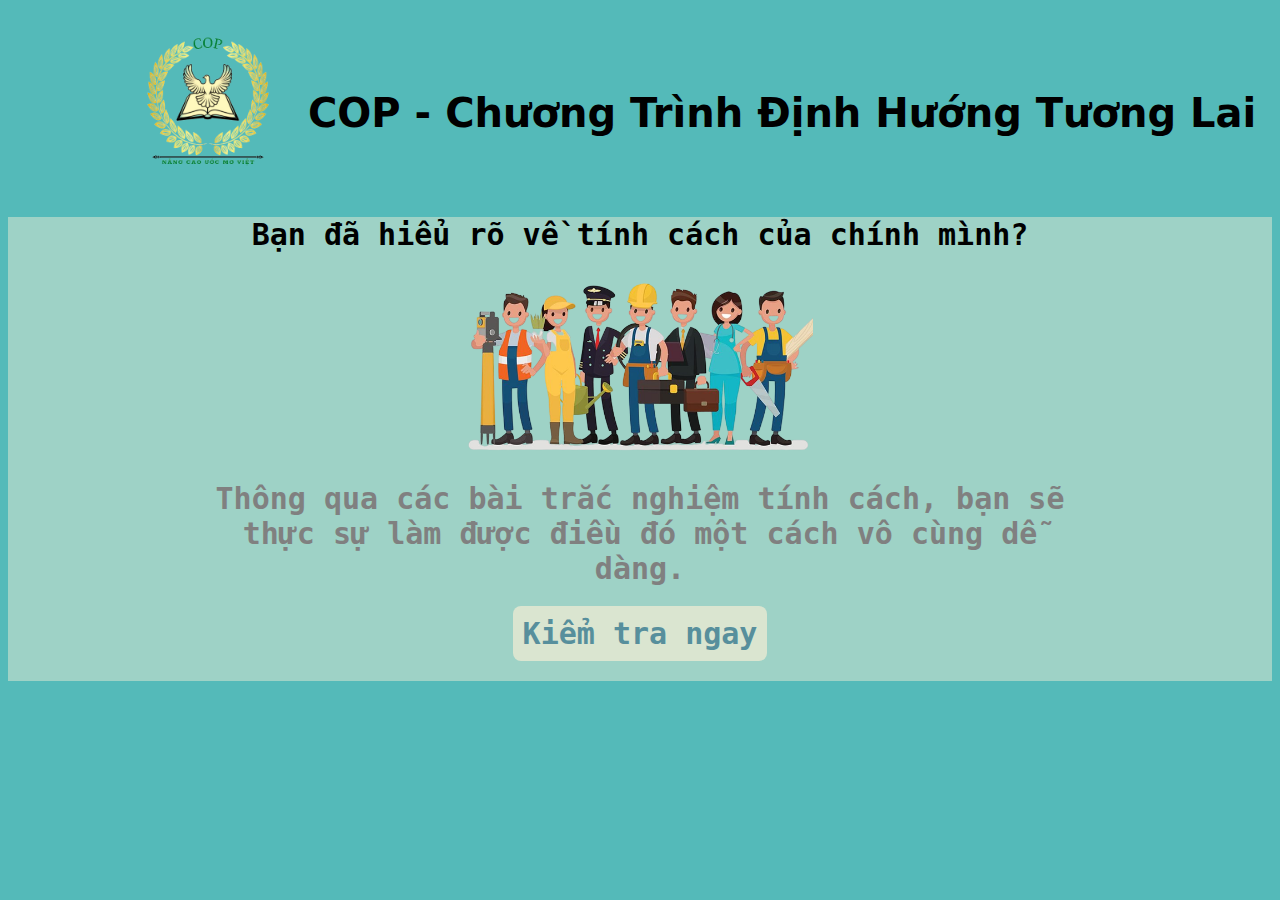
<file: index.html>
<!DOCTYPE html>
<html lang="en">

<head>
    <meta charset="UTF-8">
    <meta http-equiv="X-UA-Compatible" content="IE=edge">
    <meta name="viewport" content="width=device-width, initial-scale=1.0">
    <link rel="stylesheet" href="style1.css">
    <link rel="icon" href="assets/logo_Đạt-removebg-preview.ico">
    <title>COP - Chương Trình Định Hướng Nghề Nghiệp</title>
</head>

<body>

    <div class="navbar">
        <div class="logo">
            <img src="assets/logo_Đạt-removebg-preview.png " width="200px" height="200px">
        </div>
        <div>
            COP - Chương Trình Định Hướng Tương Lai
        </div>
    </div>
    <div class="body">
        <div class="container">
            <div>
                Bạn đã hiểu rõ về tính cách của chính mình?
            </div>
            <div class="image">
                <img width="40%" height="40%" src="assets/phu-am-danh-tu-dem-duoc-so-it-so-nhieu-khong-dem-duoc-tu-vung-nghe-nghiep-jobs-3-removebg-preview.png" alt="">
            </div>
        </div>
        <div class="information">
            Thông qua các bài trắc nghiệm tính cách, bạn sẽ thực sự làm được điều đó một cách vô cùng dễ dàng.
        </div>
        <div class="button">
            <a href="test.html" class="kiemtra">Kiểm tra ngay</a>
        </div>
    </div>
</body>

</html>
</file>
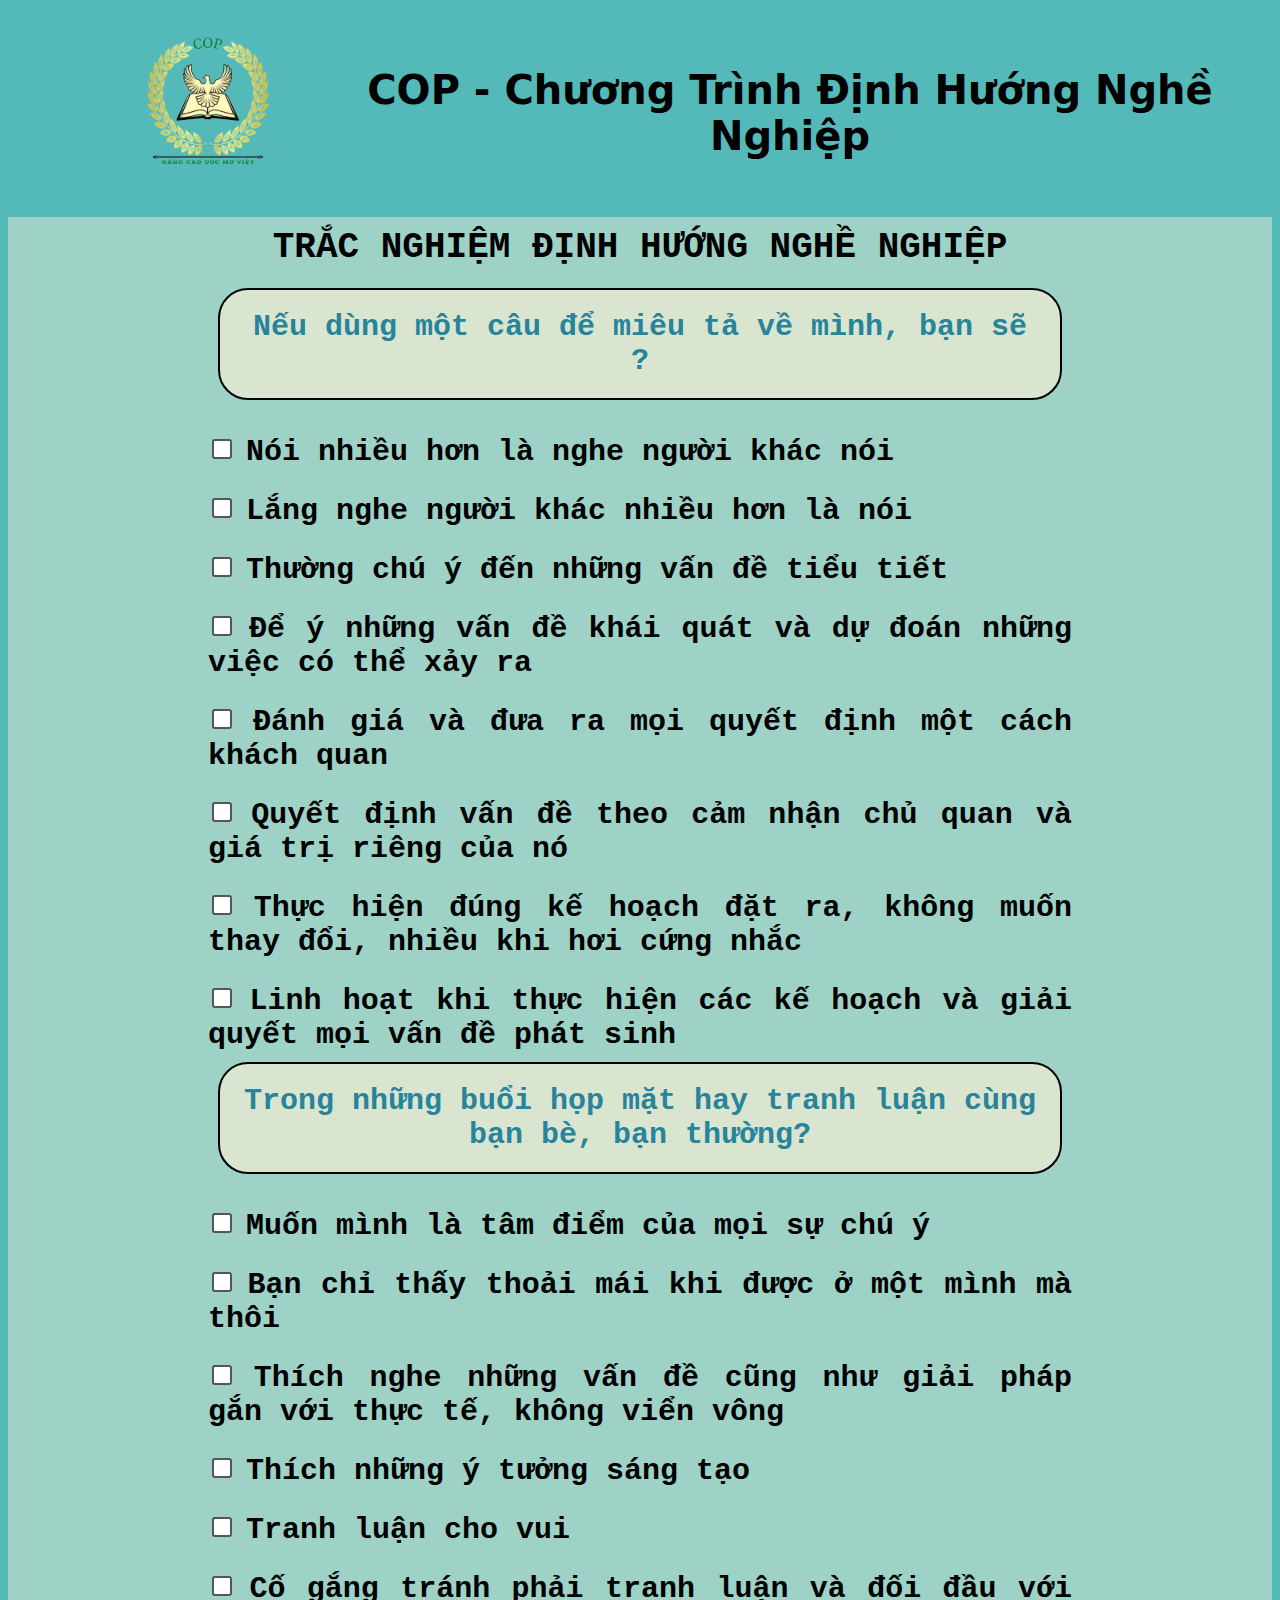
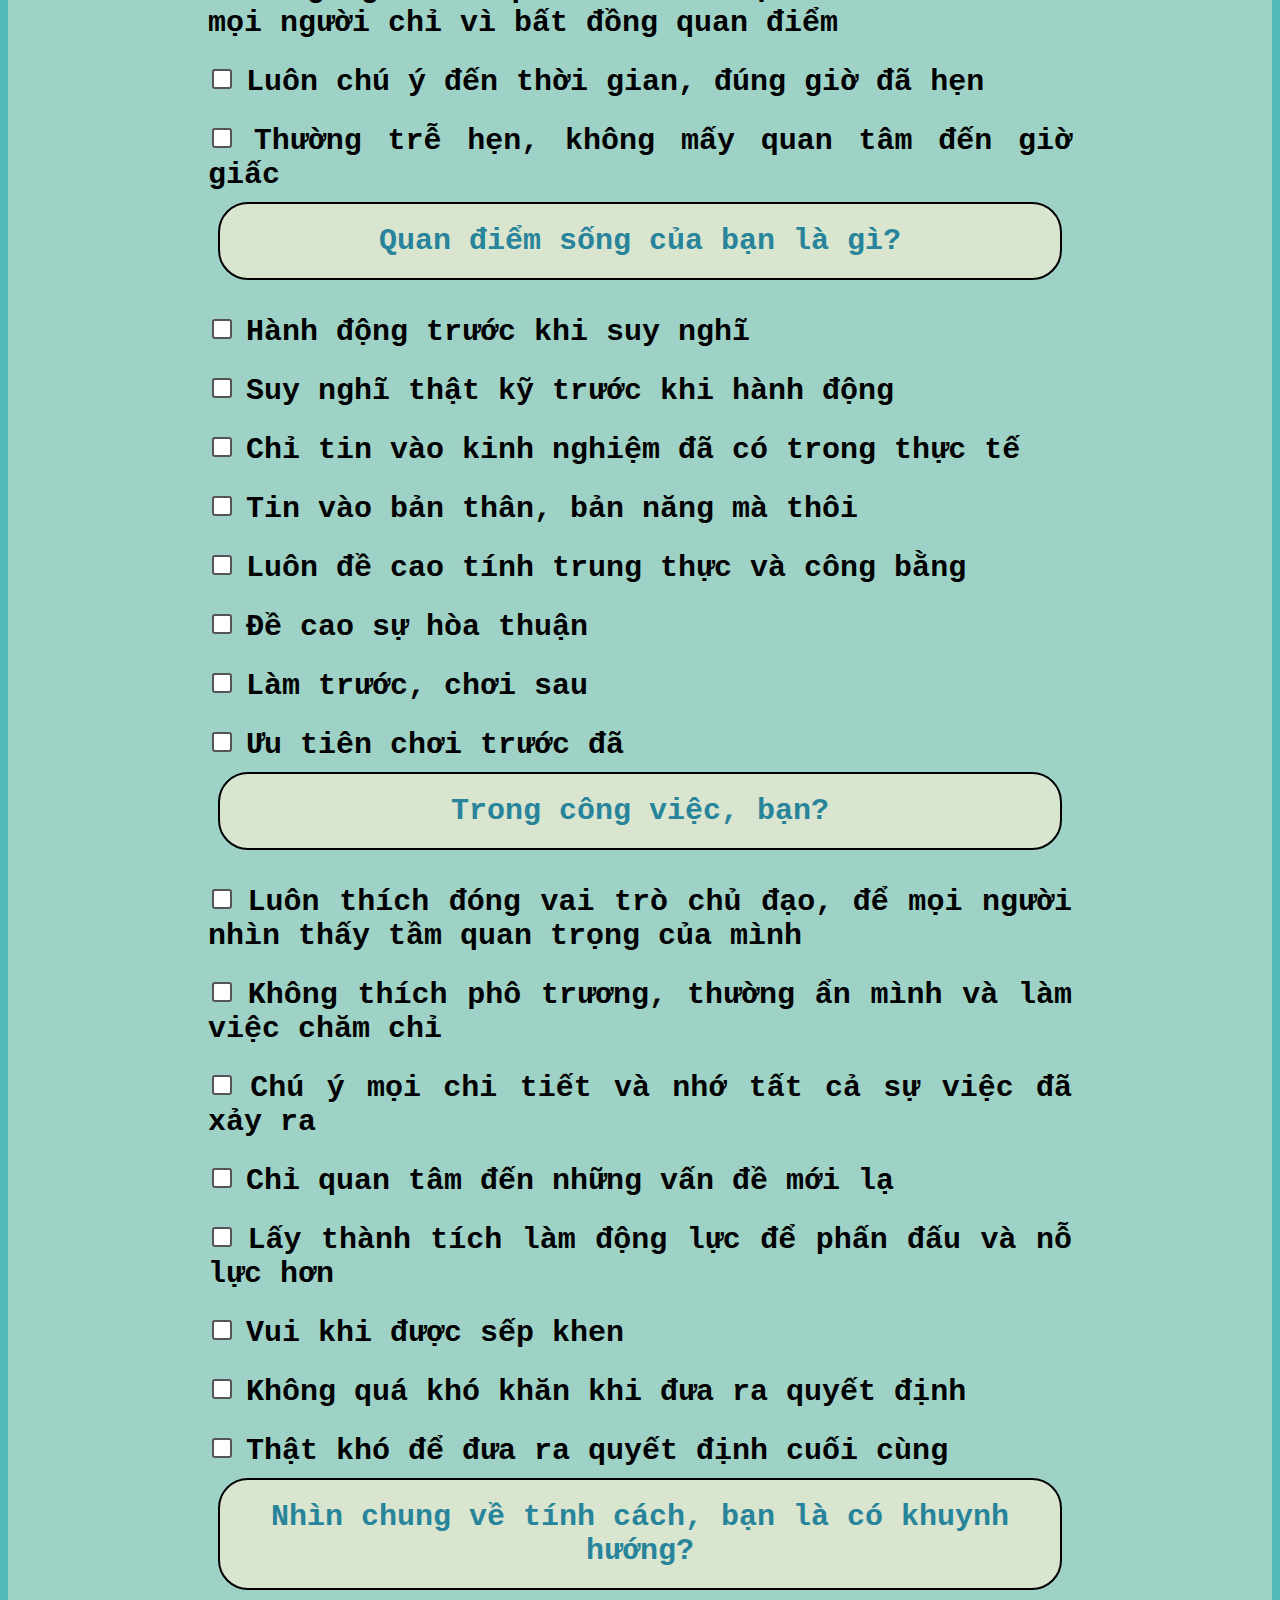
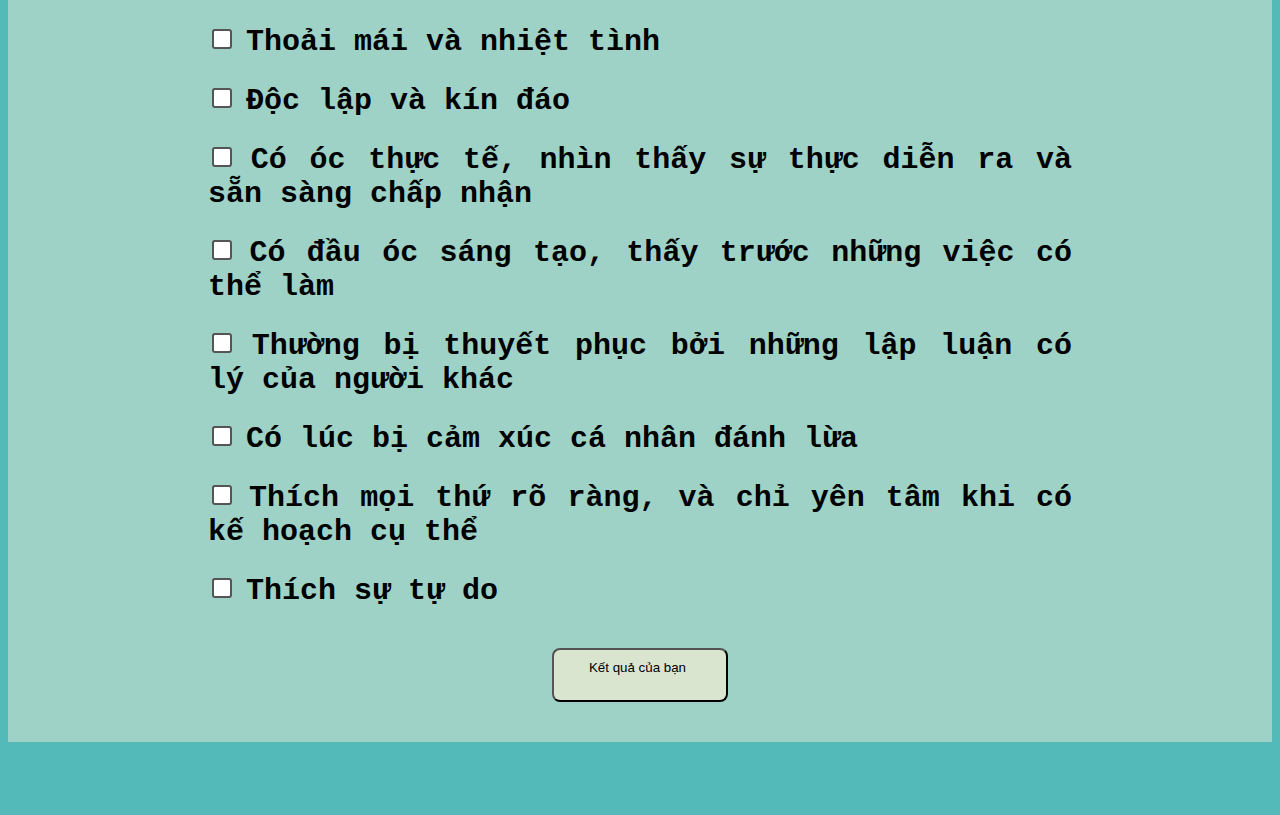
<file: test.html>
<!DOCTYPE html>
<html lang="en">

<head>
    <meta charset="UTF-8">
    <meta http-equiv="X-UA-Compatible" content="IE=edge">
    <meta name="viewport" content="width=device-width, initial-scale=1.0">
    <link rel="stylesheet" href="style.css">
    <link rel="icon" href="assets/logo_Đạt-removebg-preview.ico">
    <title>Tìm Hiểu Tính Cách Của Bản Thân</title>
    <script>
        var a = 0,
            b = 0,
            c = 0,
            d = 0,
            e = 0,
            e = 0,
            f = 0,
            g = 0,
            h = 0;

        function show_image(src, width, height, alt) {
            var img = document.createElement("img");
            document.getElementById("showimg").innerHTML = "";
            img.src = src;
            img.width = width;
            img.height = height;
            document.getElementById("showimg").append(img);
        }

        function dem() {
            var e = 0,
                i = 0,
                s = 0,
                n = 0,
                t = 0,
                f = 0,
                j = 0,
                p = 0;
            var inputElems = document.getElementsByTagName("input");
            for (let k = 0; k < inputElems.length; k++) {
                if (inputElems[k].checked == 1) {
                    if (inputElems[k].name == "a") e++;
                    else if (inputElems[k].name == "b") i++;
                    else if (inputElems[k].name == "c") s++;
                    else if (inputElems[k].name == "d") n++;
                    else if (inputElems[k].name == "e") t++;
                    else if (inputElems[k].name == "f") f++;
                    else if (inputElems[k].name == "g") j++;
                    else if (inputElems[k].name == "h") p++;
                }else var x = document.getElementById("show");
                            x.innerHTML = ("<center>!ERROR! HỆ THỐNG LỖI!.<br>Mong Anh/chị vui lòng thử lại nhé !</center>"); 
                            show_image("assets/error.png")
            }

            var
                enfj = e + n + f + j,
                enfp = e + n + f + p,
                entj = e + n + t + j,
                entp = e + n + t + p,
                esfj = e + s + f + j,
                esfp = e + s + f + p,
                estj = e + s + t + j,
                estp = e + s + t + p,
                infj = i + n + f + j,
                infp = i + n + f + p,
                intj = i + n + t + j,
                intp = i + n + t + p,
                isfj = i + s + f + j,
                isfp = i + s + f + p,
                istj = i + s + t + j,
                istp = i + s + t + p;
            console.log("e:" + e + " i:" + i + " s:" + s + " n:" + n + " t:" + t + " f:" + f + "j:" + j + "p:" + p)
            var sln = Math.max(enfj, enfp, entj, entp, esfj, esfp, estj, estp, infj, infp, intj, intp, isfj, isfp, istj, istp)
            if (sln > 0) {
                if (sln == enfj) {
                    var x = document.getElementById("show");
                    x.innerHTML = ("ENFJ (Extrovert, Intuitive, Feeler, Judger ):Bạn là người có tính cách khá độc đáo, thú vị, biết tạo hứng thú cho mọi người và cũng dễ cảm thông. Là người làm việc có trách nhiệm và luôn muốn gắn bó với một môi trường làm việc ngăn nắp, bạn rất có trách nhiệm và khi làm bất cứ việc gì thì đều hết tâm trí của mình vào đó.<br><br> Bạn phù hợp với lĩnh vực truyền thông – quảng cáo, có thể trở thành: Chuyên viên quảng cáo, Biên tập tạp chí, Nhà sản xuất các chương trình TV, Nhân viên Marketing, Nhà văn/Nhà báo. ");
                    show_image("https://mbti.vn/img/ENFJ.svg", 400, 400, "enfj");
                } else if (sln == enfp) {
                    var x = document.getElementById("show");
                    x.innerHTML = ("ENFP (Extrovert, Intuitive, Feeler, Perceiver): Thật tuyệt vời! Bạn rất thông minh và luôn muốn học hỏi nhiều hơn. Bạn là người hay nói nhưng ưu điểm của bạn là hoạt ngôn, ăn nói có duyên nên luôn khiến mọi người thoải mái với những câu chuyện trò thông minh, dí dỏm. Trong công việc, bạn nhiệt tình và đầu óc luôn hoạt động, thích sáng tạo chứ không chấp nhận sự trì trệ, chây lười. Vì thế, bạn thường dễ dàng vượt qua mọi khó khăn một cách nhanh chóng. Bạn thực sự là con người của công việc và mọi người luôn yêu quý bạn.<br><br> Nghề nghiệp phù hợp với bạn: Nhân viên quảng cáo, Chuyên viên phát triển phần mềm, Nhà báo, Nhà thiết kế, Nhà sáng tạo.");
                    show_image("https://mbti.vn/img/ENFPs.svg", 400, 400, "enfj");
                } else if (sln == entj) {
                    var x = document.getElementById("show");
                    x.innerHTML = ("ENTJ (Extrovert, Intuitive, Thinker, Judger): Bạn khá thân thiện với mọi người. Tuy nhiên, vì là người rất kiên quyết và thẳng tính nên đôi khi bạn có thể làm tổn thương người khác. Bạn rất quyết đoán và ngăn nắp. <br><br>Bạn có thể trở thành: Nhà điều hành, Tư vấn viên, Chuyên viên nhà đất, Nhân viên Marketing, Nhà phân tích tài chính.");
                    show_image("https://mbti.vn/img/ENTJs.svg", 400, 400, "enfj");
                } else if (sln == entp) {
                    var x = document.getElementById("show");
                    x.innerHTML = ("ENTP (Extrovert, Intuitive, Thinker, Perceiver): Bạn rất có duyên. Mọi người đều thích bạn vì bạn là người thân thiện và thoải mái. Bạn rất sáng tạo, nhưng cũng dễ thay đổi. Khả năng phân tích của bạn khá tốt.<br><br> Bạn nên làm những công việc như: Đầu tư ngân hàng, Người viết quảng cáo, Hoạch định chiến lược, Phát thanh viên radio/TV.");
                    show_image("https://mbti.vn/img/ENTPs.svg", 400, 400, "enfj");
                } else if (sln == esfj) {
                    var x = document.getElementById("show");
                    x.innerHTML = ("ESFJ (Extrovert, Sensor, Feeler, Judger): Bạn năng động và tràn đầy nhiệt huyết, tuy nhiên bạn khá nhạy cảm và dễ bị tổn thương. Trong công việc, bạn là người ngăn nắp, luôn đề cao tinh thần trách nhiệm và thích sự ổn định.<br><br> Bạn có thể làm Chuyên gia kinh doanh Bất động sản, Bác sĩ thú y, Giáo viên, Y tá, Nhân viên kinh doanh.");
                    show_image("https://mbti.vn/img/ESFJs.svg", 400, 400, "enfj");
                } else if (sln == esfp) {
                    var x = document.getElementById("show");
                    x.innerHTML = ("ESFP (Extrovert, Sensor, Feeler, Perceiver): Bạn là người khá thoải mái, có óc khôi hài và luôn tạo ra sự thoải mái cho mọi người xung quanh. Vì vậy, đừng ngạc nhiên khi thỉnh thoảng bạn cảm thấy mình hơi bốc đồng một chút. Bạn ham học hỏi, rất năng động và yêu thích tham gia các hoạt động xã hội.<br><br> Bạn thích hợp để trở thành Giáo viên mầm non, Bác sĩ chuyên khoa, Bác sĩ thú y, Nha sĩ, Nhân viên kinh doanh, Nhân viên du lịch.");
                    show_image("https://mbti.vn/img/ESFPs.svg", 400, 400, "enfj");
                } else if (sln == estj) {
                    var x = document.getElementById("show");
                    x.innerHTML = ("ESTJ (Extrovert, Sensor, Thinker, Judger): Bạn có khuynh hướng bày tỏ thẳng thắn những điều bạn nghĩ, thích nói thật chứ không ưa vòng vo giấu diếm. Bạn rất thực tế, khó thay đổi ý kiến và cực kỳ quyết đoán trong mọi việc. Bạn nghiêm túc và thích các giá trị truyền thống.<br><br> Bạn thích hợp với vị trí của Nhân viên kinh doanh, Nhân viên bất động sản, Dược sĩ, Sĩ quan.   ");
                    show_image("https://mbti.vn/img/ESTJs.svg", 400, 400, "enfj");
                } else if (sln == estp) {
                    var x = document.getElementById("show");
                    x.innerHTML = ("ESTP (Extrovert, Sensor, Thinker, Perceiver): Bạn năng động, vui vẻ và quyến rũ nhưng đôi lúc hơi bốc đồng, muốn dấn thân vào thử thách để khẳng định bản thân. Đông thời, bạn cũng là người có ý chí, luôn muốn khám phá và ham học hỏi thêm nhiều điều mới lạ, không giấu dốt hay tỏ ra vênh váo. Tuy là người hiếu kỳ, nhưng bạn điềm đạm và suy nghĩ lôgic.<br><br> Bạn thích hợp với vị trí của Nhân viên bảo hiểm, Nhân viên y tế, Hướng dẫn viên du lịch hay nghề Môi giới chứng khoán.");
                    show_image("https://mbti.vn/img/ESTPs.svg", 400, 400, "enfj");
                } else if (sln == infj) {
                    var x = document.getElementById("show");
                    x.innerHTML = ("INFJ (Introvert, Intuitive, Feeler, Judger): Bạn khá sáng tạo và có khả năng làm việc độc lập. Bạn luôn luôn suy nghĩ kĩ trước khi làm bất cứ việc gì. Bạn luôn dành hết đam mê cho những gì mình làm.<br><br> Nghề nghiệp phù hợp với bạn là: Giáo viên, Chuyên viên huấn luyện, Biên tập viên, Nhà sáng tạo, Nhà văn.");
                    show_image("https://mbti.vn/img/INFJs.svg", 400, 400, "enfj");
                } else if (sln == infp) {
                    var x = document.getElementById("show");
                    x.innerHTML = ("INFP (Introvert, Intuitive, Feeler, Perceiver): Bạn khá trầm lặng, kín đáo và tốt bụng. Thỉnh thoảng bạn khá nhạy cảm nên cũng dễ bị tổn thương. Bạn là người sáng tạo, độc đáo và giàu trí tưởng tượng.<br><br> Những nghề nghiệp thích hợp với bạn: Chuyên gia nhân sự, Nhà nghiên cứu, Nhà tâm lý học, Thông dịch viên, Thủ thư, Thiết kế thời trang, Biên tập viên.");
                    show_image("https://mbti.vn/img/INFPs.svg", 400, 400, "enfj");
                } else if (sln == intj) {
                    var x = document.getElementById("show");
                    x.innerHTML = ("INTJ (Introvert, Intuitive, Thinker, Judger): Bạn thích sự độc lập và ngăn nắp. Bạn là người giàu trí tưởng tượng. Bạn có óc phân tích và lôgic. Bạn luôn khát khao nâng cao năng lực và kiến thức của mình. Bạn khá thận trọng và kín đáo. <br><br> Bạn phù hợp với những nghề như: Nhà văn tự do, Hoạch định truyền thông, Kiến trúc sư, Quản trị mạng, Phát triển phần mềm.");
                    show_image("https://mbti.vn/img/INTJs.svg", 400, 400, "enfj");
                } else if (sln == intp) {
                    var x = document.getElementById("show");
                    x.innerHTML = ("INTP (Introvert, Intuitive, Thinker, Perceiver): Bạn khá trầm lặng. Bạn có khả năng làm việc độc lập cao. Người khác có thể kể với bạn những bí mật của họ vì bạn là người rất kín đáo. Bạn là người sáng tạo và khéo léo, nhưng bạn cũng hay thay đổi.<br><br> Bạn có thể phát triển nghề nghiệp của mình theo hướng: Chuyên viên phân tích tài chính, Nhà kinh tế học, Nhạc sĩ, Thiết kế web, Xây dựng chiến lược.");
                    show_image("https://mbti.vn/img/INTJ-Architect.svg", 400, 400, "enfj");
                } else if (sln == isfj) {
                    var x = document.getElementById("show");
                    x.innerHTML = ("ISFJ (Introvert, Sensor, Feeler, Judger): Bạn là người cẩn thận, hiền lành và sâu sắc. Bạn làm việc chăm chỉ, có óc tổ chức và kiên quyết khi giải quyết mọi việc. Điều khiến người khác luôn quý mến bạn là sự quan tâm chân thành và thói quen hay giúp đỡ người xung quanh.<br><br> Bạn thích cuộc sống ổn định. Bạn hợp với vị trí: Thủ thư, Người trang trí nội thất, Chăm sóc khách hàng, Nhân viên kế toán, Giáo viên.");
                    show_image("https://mbti.vn/img/ISFJ.svg", 400, 400, "enfj");
                } else if (sln == isfp) {
                    var x = document.getElementById("show");
                    x.innerHTML = ("ISFP (Introvert, Sensor, Feeler, Perceiver): Bạn là người chu đáo và trung thực, rất tốt bụng và dễ cảm thông nhưng khá nhạy cảm và hay bị tổn thương. Tuy nhiên, bạn cũng dễ  thích ứng với những sự thay đổi.<br><br> Bạn phù hợp với công việc của Nhân viên thiết kế, Chăm sóc khách hàng, Đầu bếp, Nha sĩ.");
                    show_image("https://mbti.vn/img/ISFPs.svg", 400, 400, "enfj");
                } else if (sln == istj) {
                    var x = document.getElementById("show");
                    x.innerHTML = ("ISTJ (Introvert, Sensor, Thinker, Judger): Bạn là người cẩn thận, trung thực và tỉ mỉ trong bất kỳ mọi việc. Tuy nhiên, bạn hơi trầm lặng và điều đó đôi khi khiến bạn bị thiệt thòi. Điều dễ nhận thấy nhất ở bạn là sự chăm chỉ và tận tâm với công việc, tinh thần trách nhiệm của bạn cao như một con ong chăm chỉ! Bạn thích sự ổn định, nhưng bạn cũng có thể thích nghi với sự thay đổi. <br><br> Bạn có thể phát triển nghề nghiệp của mình theo hướng: Môi giới bất động sản, Quản lý dữ liệu, Kế toán, Kiểm soát nội bộ, Thanh tra xây dựng, Quản lý văn phòng.");
                    show_image("https://mbti.vn/img/ISTJ.svg", 400, 400, "enfj");
                } else if (sln == istp) {
                    var x = document.getElementById("show");
                    x.innerHTML = ("ISTP (Introvert, Sensor, Thinker, Perceiver): Bạn độc lập, thực tế, cứng rắn và là con người của lý trí. Bạn rất thích sự yên tĩnh. Đôi lúc bạn cũng bốc đồng. Bạn là người theo chủ nghĩa khách quan và không dễ xúc động.<br><br> Những nghề thích hợp với bạn: Lập trình vi tính, Cảnh sát, Lính cứu hỏa, Dược sĩ.");
                    show_image("https://mbti.vn/img/ISTPs.svg", 400, 400, "enfj");
                }
            }
        }
   
         
         
    </script>
</head>

<body>

    <div class="navbar">
        <div class="logo">
            <img src="assets/logo_Đạt-removebg-preview.png" width="200px" height="200px">
        </div>
        <div>
            COP - Chương Trình Định Hướng Nghề Nghiệp
        </div>
    </div>
    <div class="body">
        <div class="content">
            TRẮC NGHIỆM ĐỊNH HƯỚNG NGHỀ NGHIỆP
        </div>
        <div class="test">
            <div class="pack1">
                <div class="question">
                    Nếu dùng một câu để miêu tả về mình, bạn sẽ ?
                </div>
                <div class="answers">
                    <div>
                        <input type="checkbox" id="a" name="a" value="a">
                        <label for="a"> Nói nhiều hơn là nghe người khác nói</label><br>
                    </div>
                    <div>
                        <input type="checkbox" id="b" name="b" value="b">
                        <label for="b">Lắng nghe người khác nhiều hơn là nói</label><br>
                    </div>
                    <div>
                        <input type="checkbox" id="c" name="c" value="c">
                        <label for="c"> Thường chú ý đến những vấn đề tiểu
                                tiết</label><br>
                    </div>
                    <div>
                        <input type="checkbox" id="d" name="d" value="d">
                        <label for="d"> Để ý những vấn đề khái quát và dự
                                đoán những việc có thể xảy ra</label><br>
                    </div>
                    <div>
                        <input type="checkbox" id="e" name="e" value="e">
                        <label for="e">Đánh giá và đưa ra mọi quyết định một
                                cách khách quan</label><br>
                    </div>
                    <div>
                        <input type="checkbox" id="f" name="f" value="f">
                        <label for="f">Quyết định vấn đề theo cảm nhận chủ
                                quan và giá trị riêng của nó</label><br>
                    </div>
                    <div>
                        <input type="checkbox" id="g" name="g" value="g">
                        <label for="g">Thực hiện đúng kế hoạch đặt ra, không
                                muốn thay đổi, nhiều khi hơi cứng
                                nhắc</label><br>
                    </div>
                    <div>
                        <input type="checkbox" id="h" name="h" value="h">
                        <label for="h">Linh hoạt khi thực hiện các kế hoạch
                                và giải quyết mọi vấn đề phát
                                sinh</label><br>
                    </div>
                </div>
            </div>
            <div class="pack2">
                <div class="question">
                    Trong những buổi họp mặt hay tranh luận cùng bạn bè, bạn thường?
                </div>
                <div class="answers">
                    <div>
                        <input type="checkbox" id="a1" name="a" value="a">
                        <label for="a1">Muốn mình là tâm điểm của mọi sự chú
                                ý</label><br>
                    </div>
                    <div>
                        <input type="checkbox" id="b1" name="b" value="b">
                        <label for="b1"> Bạn chỉ thấy thoải mái khi được ở
                                một mình mà thôi</label><br>
                    </div>
                    <div>
                        <input type="checkbox" id="c1" name="c" value="c">
                        <label for="c1">Thích nghe những vấn đề cũng như
                                giải pháp gắn với thực tế, không viển
                                vông</label><br>
                    </div>
                    <div>
                        <input type="checkbox" id="d1" name="d" value="d">
                        <label for="d1">Thích những ý tưởng sáng tạo</label><br>
                    </div>
                    <div>
                        <input type="checkbox" id="e1" name="e" value="e">
                        <label for="e1">Tranh luận cho vui</label><br>
                    </div>
                    <div>
                        <input type="checkbox" id="f1" name="f" value="f">
                        <label for="f1">Cố gắng tránh phải tranh luận và đối
                                đầu với mọi người chỉ vì bất đồng quan
                                điểm</label><br>
                    </div>
                    <div>
                        <input type="checkbox" id="g1" name="g" value="g">
                        <label for="g1">Luôn chú ý đến thời gian, đúng giờ
                                đã hẹn</label><br>
                    </div>
                    <div>
                        <input type="checkbox" id="h1" name="h" value="h">
                        <label for="h1"> Thường trễ hẹn, không mấy quan tâm
                                đến giờ giấc</label><br>
                    </div>
                </div>
            </div>
            <div class="pack3">
                <div class="question">
                    Quan điểm sống của bạn là gì?
                </div>
                <div class="answers">
                    <div>
                        <input type="checkbox" id="a2" name="a" value="a">
                        <label for="a2"> Hành động trước khi suy nghĩ</label><br>
                    </div>
                    <div>
                        <input type="checkbox" id="b2" name="b" value="b">
                        <label for="b2">Suy nghĩ thật kỹ trước khi hành động</label><br>
                    </div>
                    <div>
                        <input type="checkbox" id="c2" name="c" value="c">
                        <label for="c2"> Chỉ tin vào kinh nghiệm đã có trong
                                thực tế</label><br>
                    </div>
                    <div>
                        <input type="checkbox" id="d2" name="d" value="d">
                        <label for="d2"> Tin vào bản thân, bản năng mà thôi</label><br>
                    </div>
                    <div>
                        <input type="checkbox" id="e2" name="e" value="e">
                        <label for="e2"> Luôn đề cao tính trung thực và công
                                bằng</label><br>
                    </div>
                    <div>
                        <input type="checkbox" id="f2" name="f" value="f">
                        <label for="f2">Đề cao sự hòa thuận</label><br>
                    </div>
                    <div>
                        <input type="checkbox" id="g2" name="g" value="g">
                        <label for="g2">Làm trước, chơi sau</label><br>
                    </div>
                    <div>
                        <input type="checkbox" id="h2" name="h" value="h">
                        <label for="h2">Ưu tiên chơi trước đã</label><br>
                    </div>
                </div>
            </div>
            <div class="pack4">
                <div class="question">
                    Trong công việc, bạn?
                </div>
                <div class="answers">
                    <div>
                        <input type="checkbox" id="a3" name="a" value="a">
                        <label for="a3"> Luôn thích đóng vai trò chủ đạo, để
                                mọi người nhìn thấy tầm quan trọng của
                                mình</label><br>
                    </div>
                    <div>
                        <input type="checkbox" id="b3" name="b" value="b">
                        <label for="b3"> Không thích phô trương, thường ẩn
                                mình và làm việc chăm chỉ</label><br>
                    </div>
                    <div>
                        <input type="checkbox" id="c3" name="c" value="c">
                        <label for="c3"> Chú ý mọi chi tiết và nhớ tất cả sự
                                việc đã xảy ra</label><br>
                    </div>
                    <div>
                        <input type="checkbox" id="d3" name="d" value="d">
                        <label for="d3"> Chỉ quan tâm đến những vấn đề mới
                                lạ </label><br>
                    </div>
                    <div>
                        <input type="checkbox" id="e3" name="e" value="e">
                        <label for="e3"> Lấy thành tích làm động lực để phấn
                                đấu và nỗ lực hơn</label><br>
                    </div>
                    <div>
                        <input type="checkbox" id="f3" name="f" value="f">
                        <label for="f3"> Vui khi được sếp khen</label><br>
                    </div>
                    <div>
                        <input type="checkbox" id="g3" name="g" value="g">
                        <label for="g3">Không quá khó khăn khi đưa ra quyết
                                định</label><br>
                    </div>
                    <div>
                        <input type="checkbox" id="h3" name="h" value="h">
                        <label for="h3">Thật khó để đưa ra quyết định cuối
                                cùng</label><br>
                    </div>
                </div>
            </div>
            <div class="pack5">
                <div class="question">
                    Nhìn chung về tính cách, bạn là có khuynh hướng?
                </div>
                <div class="answers">
                    <div>
                        <input type="checkbox" id="a4" name="a" value="a">
                        <label for="a4">Thoải mái và nhiệt tình</label><br>
                    </div>
                    <div>
                        <input type="checkbox" id="b4" name="b" value="b">
                        <label for="b4">Độc lập và kín đáo </label><br>
                    </div>
                    <div>
                        <input type="checkbox" id="c4" name="c" value="c">
                        <label for="c4"> Có óc thực tế, nhìn thấy sự thực
                                diễn ra và sẵn sàng chấp nhận</label><br>
                    </div>
                    <div>
                        <input type="checkbox" id="d4" name="d" value="d">
                        <label for="d4"> Có đầu óc sáng tạo, thấy trước
                                những việc có thể làm</label><br>
                    </div>
                    <div>
                        <input type="checkbox" id="e4" name="e" value="e">
                        <label for="e4"> Thường bị thuyết phục bởi những lập
                                luận có lý của người khác</label><br>
                    </div>
                    <div>
                        <input type="checkbox" id="f4" name="f" value="f">
                        <label for="f4">Có lúc bị cảm xúc cá nhân đánh lừa
                            </label><br>
                    </div>
                    <div>
                        <input type="checkbox" id="g4" name="g" value="g">
                        <label for="g4"> Thích mọi thứ rõ ràng, và chỉ yên
                                tâm khi có kế hoạch cụ thể</label><br>
                    </div>
                    <div>
                        <input type="checkbox" id="h4" name="h" value="h">
                        <label for="h4"> Thích sự tự do</label><br>
                    </div>
                </div>
            </div>
            <button class="kiemtra" id="kiemtra" >Kết quả của bạn</button>
    </div>   
         
             <div id="myModal" class="modal">
                <div class="modal-content">
                    <span class="close">&times;</span>
                        <div  class="shows" >            
                            <div class="title">                                   
                                    <div id="showimg"></div>
                                    <div id="show"></div>   
                            </div>                                                           
                        </div>                                
                        
               </div>
            </div>
        </div>         
            <script>
               var modal = document.getElementById("myModal");        
                var btn = document.getElementById("kiemtra");            
                var span = document.getElementsByClassName("close")[0];

                btn.onclick = function() {                  
                     modal.style.display = "block";  
                     console.log(dem())   
                               
                }
                
        
                span.onclick = function() {
                  modal.style.display = "none";
                }
                
                // When the user clicks anywhere outside of the modal, close it
                window.onclick = function(event) {
                  if (event.target == modal) {
                    modal.style.display = "none";
                  }
                }
          
                </script>
  
 
</body>

</html>
</file>
<file: style1.css>
body {
    background-color: rgb(84, 186, 185);
}

html{
    scroll-behavior: smooth;
  }

.navbar {
    padding-left: 100px;
    position: relative;
    margin: 0;
    display: flex;
    height: fit-content;
    font-size: 40px;
    background-color: rgb(84, 186, 185);
    font-family: system-ui, -apple-system, BlinkMacSystemFont, 'Segoe UI', Roboto, Oxygen, Ubuntu, Cantarell, 'Open Sans', 'Helvetica Neue', sans-serif;
    text-align: center;
    font-weight: bolder;
    align-items: center;
}

.body {
    margin: 0px;
    background-color: rgb(158, 210, 198);
    padding-left: 200px;
    font-size: 30px;
    padding-right: 200px;
    font-family: monospace;
    align-items: center;
    font-weight: bolder;
    text-align: center;
}

.body .information {
    color: gray;
}

.button a:hover {
    background-color: black;
    color: antiquewhite;
}



input[type="checkbox"] {
    border: none;
    cursor: pointer;
    background-color: aqua;
    -webkit-background-clip: aqua;
}

input[type=checkbox] {
    position: relative;
    bottom: 8px;
    cursor: pointer;
}

input[type=checkbox]:before {
    content: "";
    display: block;
    position: absolute;
    width: 16px;
    height: 16px;
    top: 0;
    left: 0;
    border: 2px solid #555555;
    border-radius: 3px;
    background-color: white;
}

input[type=checkbox]:checked:after {
    content: "";
    display: block;
    width: 5px;
    height: 10px;
    border: solid rgb(40, 40, 40);
    border-width: 0 2px 2px 0;
    -webkit-transform: rotate(45deg);
    -ms-transform: rotate(45deg);
    transform: rotate(45deg);
    position: absolute;
    top: 2px;
    left: 6px;
}

.test>.question {
    margin-top: 50px;
}
.question {
    color: rgb(39, 132, 154);
    display: block;
    background-color: rgb(218, 229, 208);
    padding: 20px;
    text-align: justify;
    justify-content: center;
    border-width: 2px;
    border-color: black;
    border-style: solid;
    border-radius: 30px;
    text-align: center;
}

.question {
    margin: 10px;
}
input[type="radio"] {
    border: 1px;
    border-color: black;
    border-width: 1px;
}
.test>div {
    text-align: justify;
}


.answer>* {
    padding-top: 10px;
}
.test>div>.answers {}

.test>div>.answers>* {
    border-color: #555555;
    padding-top: 25px;
    justify-content: center;
}

.test {
    margin-top: 20px;
}

.content {
    font-size: larger;
    padding-top: 10px;
    text-align: center;
}


.button {
    padding: 30px;
    align-items: center;
    text-align: center;
       
}

.button a {
    padding: 10px;
    text-decoration: none;
    color: rgb(87, 143, 156);
    background-color: rgb(218, 229, 208);
}

.kiemtra {
    background-color: rgb(218, 229, 208);
    text-align: center;
    margin-top: 40px;
    margin-bottom: 40px;
    border-radius:8px;
    padding:10px 10px 45px 15px

}

.kiemtra:hover {
    background-color: rgb(233, 218, 193);
    cursor: pointer;
    color: rgb(36, 36, 36);
}

.shows {
    background-color: rgb(84, 186, 185);
    margin-top: 50px;
    padding: 0px 20px 0px 20px; 


}
.title{
    display:flex;
}
.title>div{
    margin: 10px;
    padding: 20px;
    font-size: 30px;
    margin-top: 50px;
    
}
span{
    float: right
}
.close {   
    float: center;
    font-size: 50px;
    font-weight: bold;
    color: #000;  
    padding: 20px
  }  
  .close:hover,
  .close:focus {
    color: wheat;
    text-decoration: none;
    cursor: pointer;
  }

 #show {
    justify-content: center;
    display: flex;
    text-align: justify;
    padding-left: 20px;
    padding-right: 20px;
    line-height: 40px;
    background-color: rgb(84, 186, 185);
}

#showimg {
    align-items: center;
    align-content: center;
    text-align: center;
}

.modal {
    display: none; /* Hidden by default */
    position: fixed; /* Stay in place */
    z-index: 1; /* Sit on top */
    padding-top: 100px; /* Location of the box */
    left: 0;
    top: 0;
    width: 100%; /* Full width */
    height: 100%; /* Full height */
    overflow: auto; /* Enable scroll if needed */
    background-color: rgb(0,0,0); /* Fallback color */
    background-color: rgba(0,0,0,0.4); /* Black w/ opacity */
    margin-bottom: 80px; 
    
  }
  
  /* Modal Content */
  .modal-content {
    
    background-color: #fefefe;
    margin: auto;
    padding: 35px;
    border: 1px solid #888;
    width: 80%;
    border-radius: 10px;
    
    
  }
  
  /* The Close Button */
  .close {
    color: #aaaaaa;
    float: right;
    font-size: 49px;
    font-weight: bold;
    margin: -30px -10px 0px 0px;
  }
  
  .close:hover,
  .close:focus {
    color: #000;
    text-decoration: none;
    cursor: pointer;
  }

  /*Dành cho điện thoại */
@media all and (max-width: 480px) {

       .logo{
        width: 40%;        
       }

      .logo>img{
        width: 70%;
        height: 50%;         
          }


     .navbar{
        margin-top: 40px;
         padding-left: 9px;
         font-size:9.4px;   
         padding-right:18px;    
            
       }
       .content{
        font-size: 15px;
       }
      
       .body{      
        padding: 8px;
        font-size:10px; 
        display: flex;
        flex-direction: column;
        flex-wrap: nowrap;
        justify-content: flex-start;
        align-items: stretch;
        align-content: stretch;    
  
       }

    .button{
        width: 150px;
        margin-left: 59px;
        
    }
    .image{
      width:100%;
      justify-content: center;
    
    }

 }
</file>
<file: style.css>
body {
    background-color: rgb(84, 186, 185);
}

html{
    scroll-behavior: smooth;
  }

.navbar {
    padding-left: 100px;
    position: relative;
    margin: 0;
    display: flex;
    height: fit-content;
    font-size: 40px;
    background-color: rgb(84, 186, 185);
    font-family: system-ui, -apple-system, BlinkMacSystemFont, 'Segoe UI', Roboto, Oxygen, Ubuntu, Cantarell, 'Open Sans', 'Helvetica Neue', sans-serif;
    text-align: center;
    font-weight: bolder;
    align-items: center;
}

.body {
    margin: 0px;
    background-color: rgb(158, 210, 198);
    padding-left: 200px;
    font-size: 30px;
    padding-right: 200px;
    font-family: monospace;
    align-items: center;
    font-weight: bolder;
    text-align: center;
}

.body .information {
    color: gray;
}

.button a:hover {
    background-color: black;
    color: antiquewhite;
}



input[type="checkbox"] {
    border: none;
    cursor: pointer;
    background-color: aqua;
    -webkit-background-clip: aqua;
}

input[type=checkbox] {
    position: relative;
    bottom: 8px;
    cursor: pointer;
}

input[type=checkbox]:before {
    content: "";
    display: block;
    position: absolute;
    width: 16px;
    height: 16px;
    top: 0;
    left: 0;
    border: 2px solid #555555;
    border-radius: 3px;
    background-color: white;
}

input[type=checkbox]:checked:after {
    content: "";
    display: block;
    width: 5px;
    height: 10px;
    border: solid rgb(40, 40, 40);
    border-width: 0 2px 2px 0;
    -webkit-transform: rotate(45deg);
    -ms-transform: rotate(45deg);
    transform: rotate(45deg);
    position: absolute;
    top: 2px;
    left: 6px;
}

.test>.question {
    margin-top: 50px;
}
.question {
    color: rgb(39, 132, 154);
    display: block;
    background-color: rgb(218, 229, 208);
    padding: 20px;
    text-align: justify;
    justify-content: center;
    border-width: 2px;
    border-color: black;
    border-style: solid;
    border-radius: 30px;
    text-align: center;
}

.question {
    margin: 10px;
}
input[type="radio"] {
    border: 1px;
    border-color: black;
    border-width: 1px;
}
.test>div {
    text-align: justify;
}


.answer>* {
    padding-top: 10px;
}
.test>div>.answers {}

.test>div>.answers>* {
    border-color: #555555;
    padding-top: 25px;
    justify-content: center;
}

.test {
    margin-top: 20px;
}

.content {
    font-size: larger;
    padding-top: 10px;
    text-align: center;
}


.button {
    padding: 30px;
    align-items: center;
    text-align: center;
    font-size: 19px;
       
}

.button a {
    padding: 10px;
    text-decoration: none;
    color: rgb(87, 143, 156);
    background-color: rgb(218, 229, 208);
   
}

.kiemtra {
    background-color: rgb(218, 229, 208);
    text-align: center;
    margin-top: 40px;
    margin-bottom: 40px;
    border-radius:8px;
    padding:10px 40px 25px 35px;


}

.kiemtra:hover {
    background-color: rgb(233, 218, 193);
    cursor: pointer;
    color: rgb(36, 36, 36);
}

.shows {
    background-color: rgb(84, 186, 185);
    margin-top: 50px;
    padding: 0px 20px 0px 20px; 


}
.title{
    display:flex;
}
.title>div{
    margin: 10px;
    padding: 20px;
    font-size: 30px;
    margin-top: 50px;
    
}
span{
    float: right
}
.close {   
    float: center;
    font-size: 50px;
    font-weight: bold;
    color: #000;  
    padding: 20px
  }  
  .close:hover,
  .close:focus {
    color: wheat;
    text-decoration: none;
    cursor: pointer;
  }

 #show {
    justify-content: center;
    display: flex;
    text-align: justify;
    padding-left: 20px;
    padding-right: 20px;
    line-height: 40px;
    background-color: rgb(84, 186, 185);
}

#showimg {
    align-items: center;
    align-content: center;
    text-align: center;
}

.modal {
    display: none; /* Hidden by default */
    position: fixed; /* Stay in place */
    z-index: 1; /* Sit on top */
    padding-top: 100px; /* Location of the box */
    left: 0;
    top: 0;
    width: 100%; /* Full width */
    height: 100%; /* Full height */
    overflow: auto; /* Enable scroll if needed */
    background-color: rgb(0,0,0); /* Fallback color */
    background-color: rgba(0,0,0,0.4); /* Black w/ opacity */
    margin-bottom: 80px; 
    
  }
  
  /* Modal Content */
  .modal-content {
    
    background-color: #fefefe;
    margin: auto;
    padding: 35px;
    border: 1px solid #888;
    width: 80%;
    border-radius: 10px;
    
    
  }
  
  /* The Close Button */
  .close {
    color: #aaaaaa;
    float: right;
    font-size: 49px;
    font-weight: bold;
    margin: -30px -10px 0px 0px;
  }
  
  .close:hover,
  .close:focus {
    color: #000;
    text-decoration: none;
    cursor: pointer;
  }

  /*Dành cho điện thoại */
@media all and (max-width: 480px) {
  
       .logo{
        width: 50%;
        
       }

      .logo>img{
        width: 70%;
        height: 50%;  
       
          }


     .navbar{
         padding-left: 9px;
         font-size:9.4px;   
         padding-right:15px;    
            
       }
       .content{
        font-size: 14px;
       }
      
       .body{      
        padding: 8px;
        font-size:10.8px;      
  
       }
       .question{
           padding: 4px;
           border-width: 0.5px;     
          
       }
       .answers{
        margin-bottom:40px;
      
       }
       label{
        line-height: 1px;
       }
       input[type=checkbox]:before {
        content: "";
        display: block;
        position: absolute;
        width: 9px;
        height: 9px;
        top: 0;
        left: 0;
        border: 2px solid #555555;
        border-radius: 3px;
        background-color: white;
    } 

    input[type=checkbox]:checked:after {
        content: "";
        display: block;
        width: 5px;
        height: 10px;
        border: solid rgb(40, 40, 40);
        border-width: 0 2px 2px 0;
        -webkit-transform: rotate(45deg);
        -ms-transform: rotate(45deg);
        transform: rotate(45deg);
        position: absolute;
        top: -2px;
        left: 5px;
    }
    
  
 
       .shows {
        background-color: rgb(84, 186, 185);       
        padding: 0px 20px 0px 20px; 
        height: 510px;  
        
 
       
       }

       #show {
        display:block;
        padding:0px;
        margin:0px;
        line-height: 1.5;   
                          }
        #showimg
        {
            box-sizing: border-box;
            padding:0px;
            margin:0px;
            margin-bottom: 25px;
        }  

        #showimg>img {   
        width: 100%;    
        height: 100%;        
                      }

        .title{
        display: block;
        box-sizing: border-box;
        }
    .title>div{
      font-size:10px;
      padding-top: -10px;
      margin-top:-10px;
      height:180px;      
           
    }
    .modal-content {
        height:560px;        
        padding:20px ; 
        margin-top: 200px;
        margin-bottom: 230px;
      
          
    }
    .close {        
        font-size: 35px;
        font-weight: bold;          
      }

   button#kiemtra {
       width: 150px;
       height: 10px;   
       padding-bottom: 25px;
       margin-top: -30px;
       font-size:8.5px
       
   } 
   

 }
</file>
